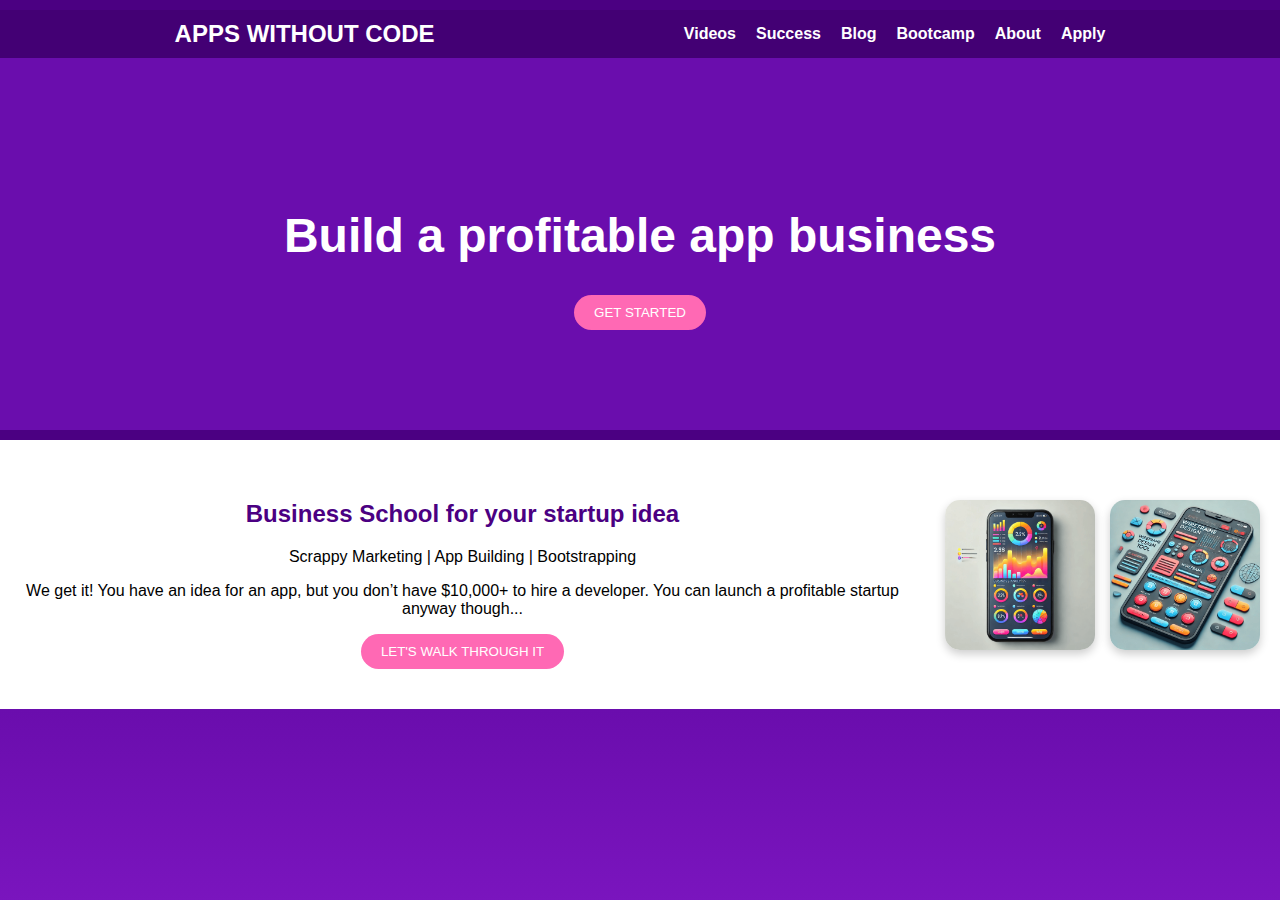
<file: landing page/index.html>
<!DOCTYPE html>
<html lang="en">
<head>
    <meta charset="UTF-8">
    <meta name="viewport" content="width=device-width, initial-scale=1.0">
    <title>App Business Startup</title>
    <link rel="stylesheet" href="styles.css">
    <style>
        body {
            font-family: Arial, sans-serif;
            background: linear-gradient(180deg, #6A0DAD, #A52AEB);
            color: #fff;
            margin: 0;
            padding: 0;
            text-align: center;
        }
        .container {
            padding: 50px 20px;
        }
        header {
            background: #4B0082;
            padding: 10px 0;
        }
        nav {
            display: flex;
            justify-content: space-around;
            align-items: center;
        }
        .logo {
            font-weight: bold;
            font-size: 24px;
        }
        ul {
            list-style: none;
            display: flex;
            gap: 20px;
        }
        ul li a {
            color: #fff;
            text-decoration: none;
            font-weight: bold;
        }
        .hero {
            padding: 100px 20px;
            background: #6A0DAD;
        }
        .get-started {
            background-color: #FF69B4;
            border: none;
            color: #fff;
            padding: 10px 20px;
            border-radius: 25px;
            cursor: pointer;
        }
        .business-section {
            display: flex;
            justify-content: space-around;
            align-items: center;
            padding: 40px 20px;
            background-color: #fff;
            color: #000;
        }
        .content h2 {
            color: #4B0082;
        }
        .walk-through {
            background-color: #FF69B4;
            border: none;
            color: #fff;
            padding: 10px 20px;
            border-radius: 25px;
            cursor: pointer;
        }
        .images img {
            width: 150px;
            border-radius: 15px;
        }
    </style>
</head>
<body>
    <header>
        <nav>
            <div class="logo">APPS WITHOUT CODE</div>
            <ul>
                <li><a href="v.html">Videos</a></li>
                <li><a href="s.html">Success</a></li>
                <li><a href="blog.html">Blog</a></li>
                <li><a href="boot.html">Bootcamp</a></li>
                <li><a href="About.html">About</a></li>
                <li><a href="Apply.html">Apply</a></li>
            </ul>
        </nav>
        <div class="hero">
            <h1>Build a profitable app business</h1>
            <button class="get-started">GET STARTED</button>
        </div>
    </header>

    <section class="business-section">
        <div class="content">
            <h2>Business School for your startup idea</h2>
            <p>Scrappy Marketing | App Building | Bootstrapping</p>
            <p>We get it! You have an idea for an app, but you don’t have $10,000+ to hire a developer. You can launch a profitable startup anyway though...</p>
            <button class="walk-through">LET'S WALK THROUGH IT</button>
        </div>
        <div class="images">
            <img src="p1.png" alt="Phone 1">
            <img src="p2.png" alt="Phone 2">
        </div>
    </section>

    <script src="script.js"></script>
</body>
</html>
</file>
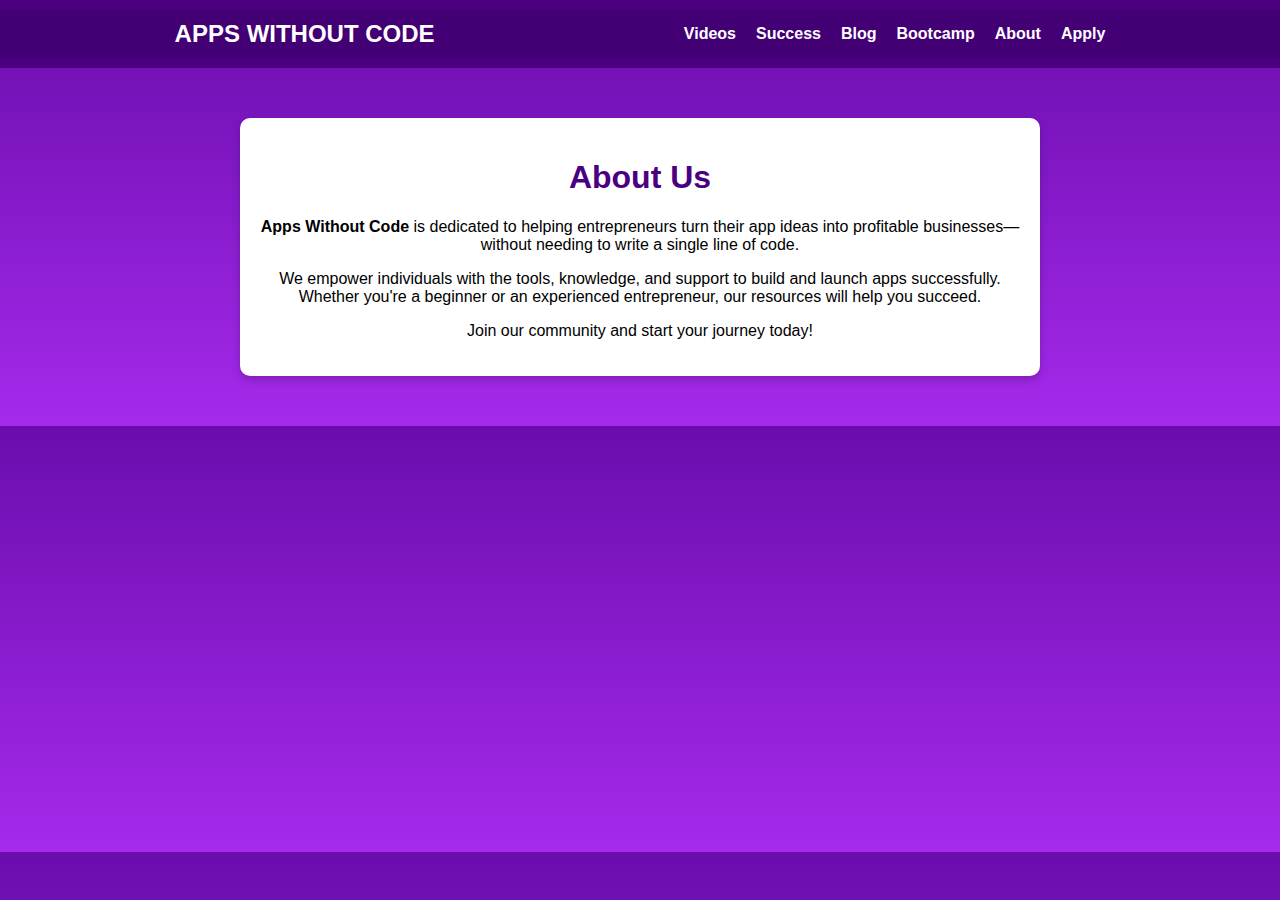
<file: landing page/About.html>
<!DOCTYPE html>
<html lang="en">
<head>
    <meta charset="UTF-8">
    <meta name="viewport" content="width=device-width, initial-scale=1.0">
    <title>About Us - Apps Without Code</title>
    <link rel="stylesheet" href="styles.css">
    <style>
        body {
            font-family: Arial, sans-serif;
            background: linear-gradient(180deg, #6A0DAD, #A52AEB);
            color: #fff;
            margin: 0;
            padding: 0;
            text-align: center;
        }
        header {
            background: #4B0082;
            padding: 10px 0;
        }
        nav {
            display: flex;
            justify-content: space-around;
            align-items: center;
        }
        .logo {
            font-weight: bold;
            font-size: 24px;
        }
        ul {
            list-style: none;
            display: flex;
            gap: 20px;
        }
        ul li a {
            color: #fff;
            text-decoration: none;
            font-weight: bold;
        }
        .about-container {
            padding: 50px 20px;
            max-width: 800px;
            margin: auto;
        }
        .about-content {
            background: #fff;
            color: #000;
            padding: 20px;
            border-radius: 10px;
            box-shadow: 0 4px 8px rgba(0, 0, 0, 0.2);
        }
        .about-content h1 {
            color: #4B0082;
        }
    </style>
</head>
<body>
    <header>
        <nav>
            <div class="logo">APPS WITHOUT CODE</div>
            <ul>
                <li><a href="v.html">Videos</a></li>
                <li><a href="s.html">Success</a></li>
                <li><a href="blog.html">Blog</a></li>
                <li><a href="boot.html">Bootcamp</a></li>
                <li><a href="About.html">About</a></li>
                <li><a href="Apply.html">Apply</a></li>
            </ul>
        </nav>
    </header>

    <main class="about-container">
        <div class="about-content">
            <h1>About Us</h1>
            <p><strong>Apps Without Code</strong> is dedicated to helping entrepreneurs turn their app ideas into profitable businesses—without needing to write a single line of code.</p>
            <p>We empower individuals with the tools, knowledge, and support to build and launch apps successfully. Whether you're a beginner or an experienced entrepreneur, our resources will help you succeed.</p>
            <p>Join our community and start your journey today!</p>
        </div>
    </main>
</body>
</html>
</file>
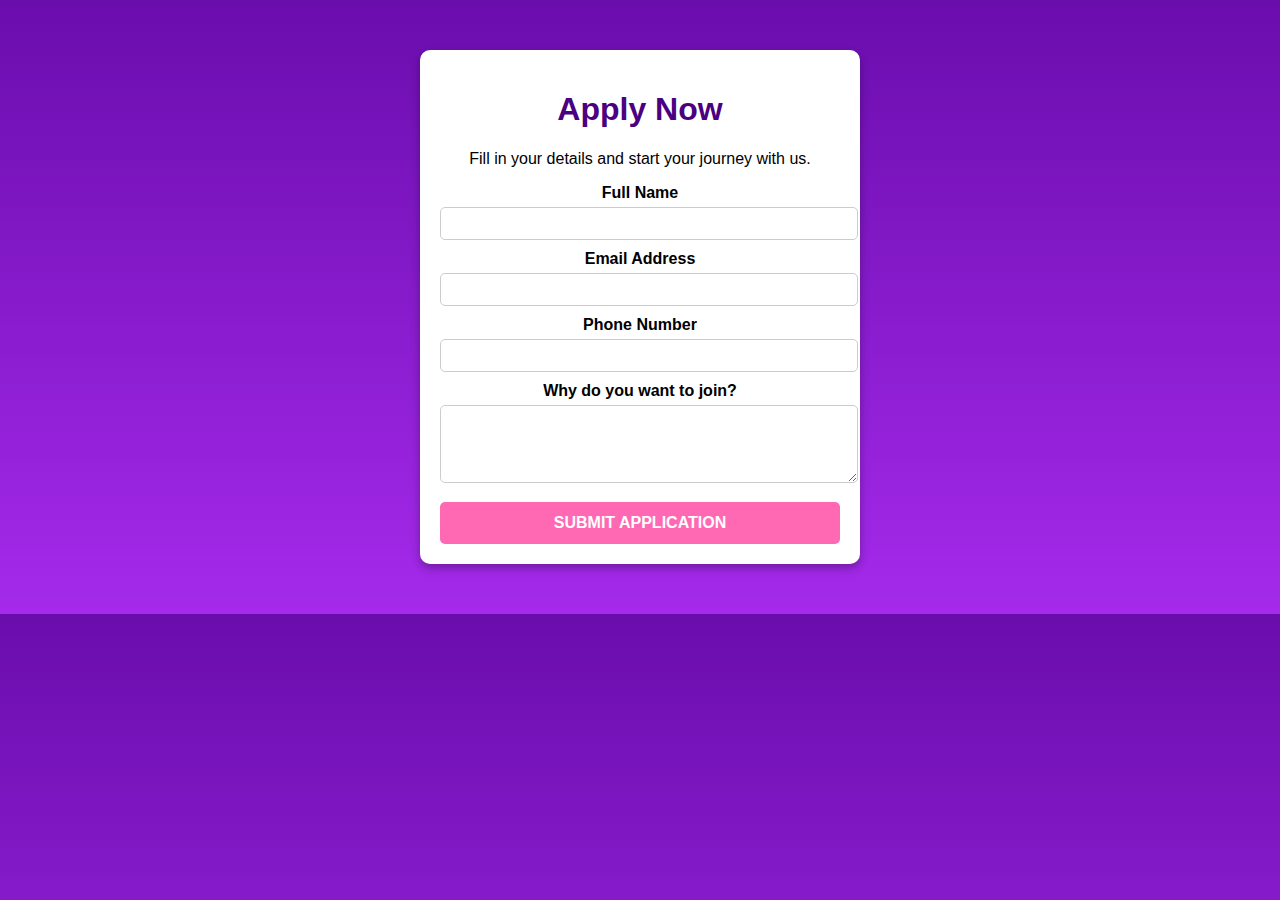
<file: landing page/Apply.html>
<!DOCTYPE html>
<html lang="en">
<head>
    <meta charset="UTF-8">
    <meta name="viewport" content="width=device-width, initial-scale=1.0">
    <title>Apply Now - Apps Without Code</title>
    <style>
        body {
            font-family: Arial, sans-serif;
            background: linear-gradient(180deg, #6A0DAD, #A52AEB);
            color: #fff;
            text-align: center;
            margin: 0;
            padding: 50px;
        }
        .container {
            background: white;
            color: black;
            max-width: 400px;
            margin: auto;
            padding: 20px;
            border-radius: 10px;
            box-shadow: 0 4px 10px rgba(0, 0, 0, 0.3);
        }
        h1 {
            color: #4B0082;
        }
        label {
            font-weight: bold;
            display: block;
            margin-top: 10px;
        }
        input, textarea {
            width: 100%;
            padding: 8px;
            margin-top: 5px;
            border-radius: 5px;
            border: 1px solid #ccc;
        }
        .apply-btn {
            background: #FF69B4;
            color: white;
            border: none;
            padding: 12px;
            width: 100%;
            margin-top: 15px;
            border-radius: 5px;
            font-size: 16px;
            font-weight: bold;
            cursor: pointer;
            transition: background 0.3s ease, transform 0.2s ease;
        }
        .apply-btn:hover {
            background: #ff1493;
            transform: scale(1.05);
        }
        .apply-btn:active {
            transform: scale(0.95);
        }
    </style>
</head>
<body>
    <div class="container">
        <h1>Apply Now</h1>
        <p>Fill in your details and start your journey with us.</p>
        
        <form action="submit_application.php" method="POST">
            <label for="name">Full Name</label>
            <input type="text" id="name" name="name" required>

            <label for="email">Email Address</label>
            <input type="email" id="email" name="email" required>

            <label for="phone">Phone Number</label>
            <input type="tel" id="phone" name="phone" required>

            <label for="message">Why do you want to join?</label>
            <textarea id="message" name="message" rows="4" required></textarea>

            <button type="submit" class="apply-btn">SUBMIT APPLICATION</button>
        </form>
    </div>
</body>
</html>
</file>
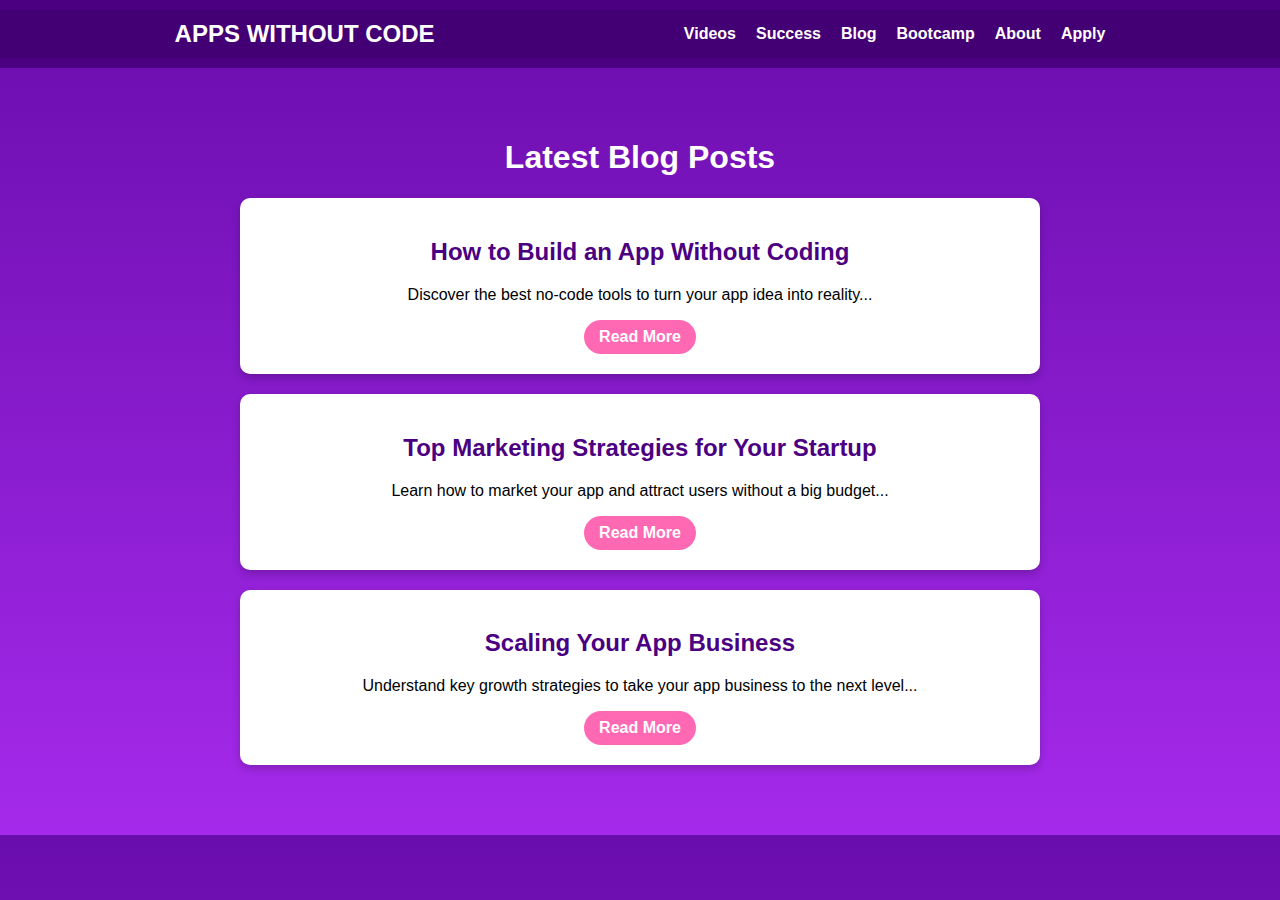
<file: landing page/blog.html>
<!DOCTYPE html>
<html lang="en">
<head>
    <meta charset="UTF-8">
    <meta name="viewport" content="width=device-width, initial-scale=1.0">
    <title>Blog - Apps Without Code</title>
    <link rel="stylesheet" href="styles.css">
    <style>
        body {
            font-family: Arial, sans-serif;
            background: linear-gradient(180deg, #6A0DAD, #A52AEB);
            color: #fff;
            margin: 0;
            padding: 0;
            text-align: center;
        }
        header {
            background: #4B0082;
            padding: 10px 0;
        }
        nav {
            display: flex;
            justify-content: space-around;
            align-items: center;
        }
        .logo {
            font-weight: bold;
            font-size: 24px;
        }
        ul {
            list-style: none;
            display: flex;
            gap: 20px;
        }
        ul li a {
            color: #fff;
            text-decoration: none;
            font-weight: bold;
        }
        .blog-container {
            padding: 50px 20px;
            max-width: 800px;
            margin: auto;
        }
        .blog-post {
            background: #fff;
            color: #000;
            padding: 20px;
            margin-bottom: 20px;
            border-radius: 10px;
            box-shadow: 0 4px 8px rgba(0, 0, 0, 0.2);
        }
        .blog-post h2 {
            color: #4B0082;
        }
        .read-more {
            display: inline-block;
            background-color: #FF69B4;
            color: white;
            padding: 8px 15px;
            border-radius: 20px;
            text-decoration: none;
            font-weight: bold;
        }
    </style>
</head>
<body>
    <header>
        <nav>
            <div class="logo">APPS WITHOUT CODE</div>
            <ul>
                <li><a href="v.html">Videos</a></li>
                <li><a href="s.html">Success</a></li>
                <li><a href="blog.html">Blog</a></li>
                <li><a href="boot.html">Bootcamp</a></li>
                <li><a href="About.html">About</a></li>
                <li><a href="Apply.html">Apply</a></li>
            </ul>
        </nav>
    </header>

    <main class="blog-container">
        <h1>Latest Blog Posts</h1>
        
        <div class="blog-post">
            <h2>How to Build an App Without Coding</h2>
            <p>Discover the best no-code tools to turn your app idea into reality...</p>
            <a href="#" class="read-more">Read More</a>
        </div>
        
        <div class="blog-post">
            <h2>Top Marketing Strategies for Your Startup</h2>
            <p>Learn how to market your app and attract users without a big budget...</p>
            <a href="#" class="read-more">Read More</a>
        </div>
        
        <div class="blog-post">
            <h2>Scaling Your App Business</h2>
            <p>Understand key growth strategies to take your app business to the next level...</p>
            <a href="#" class="read-more">Read More</a>
        </div>
    </main>
</body>
</html>
</file>
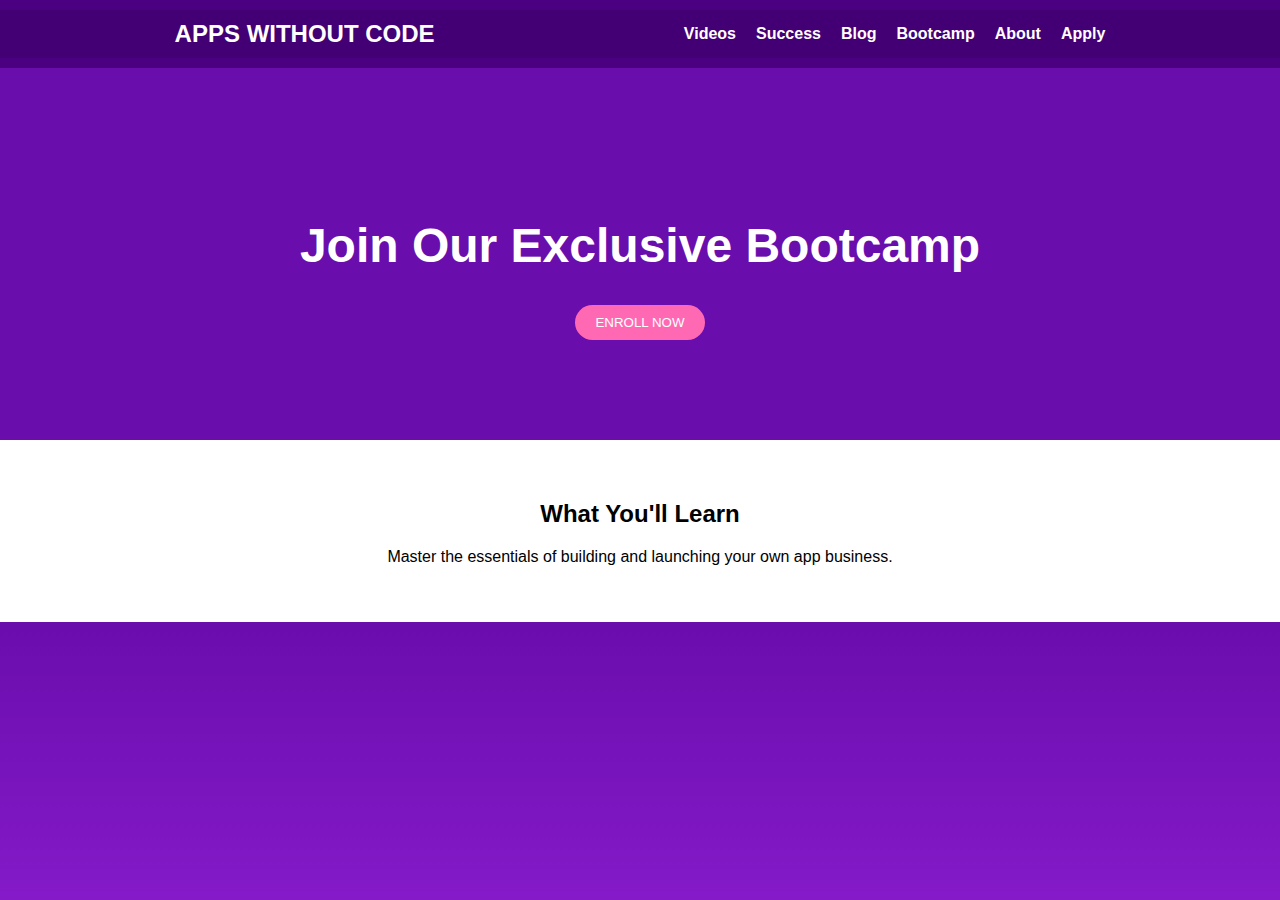
<file: landing page/boot.html>
<!DOCTYPE html>
<html lang="en">
<head>
    <meta charset="UTF-8">
    <meta name="viewport" content="width=device-width, initial-scale=1.0">
    <title>Bootcamp - Apps Without Code</title>
    <link rel="stylesheet" href="styles.css">
    <style>
        body {
            font-family: Arial, sans-serif;
            background: linear-gradient(180deg, #6A0DAD, #A52AEB);
            color: #fff;
            margin: 0;
            padding: 0;
            text-align: center;
        }
        .container {
            padding: 50px 20px;
        }
        header {
            background: #4B0082;
            padding: 10px 0;
        }
        nav {
            display: flex;
            justify-content: space-around;
            align-items: center;
        }
        .logo {
            font-weight: bold;
            font-size: 24px;
        }
        ul {
            list-style: none;
            display: flex;
            gap: 20px;
        }
        ul li a {
            color: #fff;
            text-decoration: none;
            font-weight: bold;
        }
        .hero {
            padding: 100px 20px;
            background: #6A0DAD;
        }
        .bootcamp-info {
            padding: 40px 20px;
            background-color: #fff;
            color: #000;
        }
        .enroll-btn {
            background-color: #FF69B4;
            border: none;
            color: #fff;
            padding: 10px 20px;
            border-radius: 25px;
            cursor: pointer;
        }
    </style>
</head>
<body>
    <header>
        <nav>
            <div class="logo">APPS WITHOUT CODE</div>
            <ul>
                <li><a href="v.html">Videos</a></li>
                <li><a href="s.html">Success</a></li>
                <li><a href="blog.html">Blog</a></li>
                <li><a href="boot.html">Bootcamp</a></li>
                <li><a href="About.html">About</a></li>
                <li><a href="Apply.html">Apply</a></li></li>
            </ul>
        </nav>
    </header>

    <section class="hero">
        <h1>Join Our Exclusive Bootcamp</h1>
        <button class="enroll-btn">ENROLL NOW</button>
    </section>

    <section class="bootcamp-info">
        <h2>What You'll Learn</h2>
        <p>Master the essentials of building and launching your own app business.</p>
    </section>
</body>
</html>
</file>
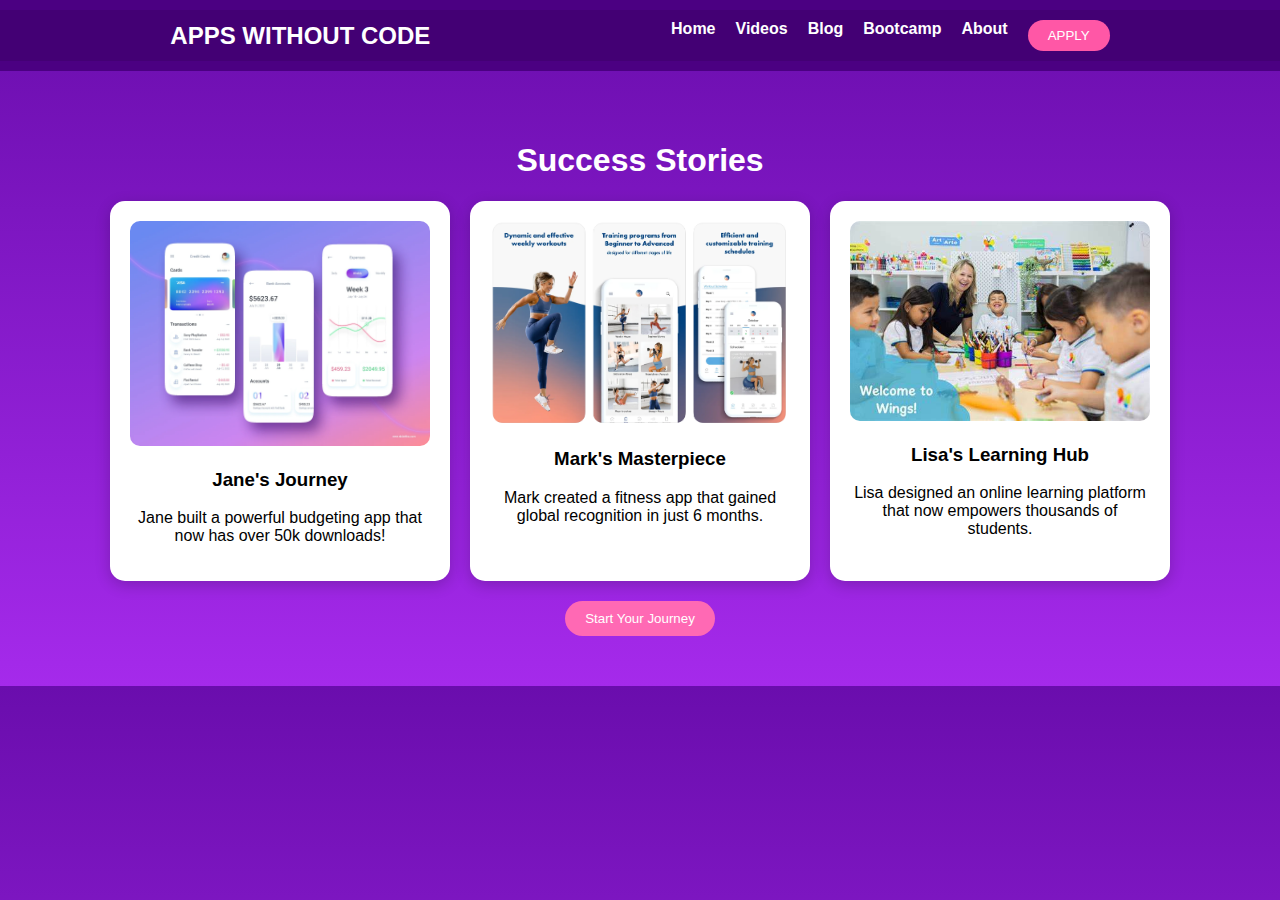
<file: landing page/s.html>
<!DOCTYPE html>
<html lang="en">
<head>
    <meta charset="UTF-8">
    <meta name="viewport" content="width=device-width, initial-scale=1.0">
    <title>Success Stories</title>
    <link rel="stylesheet" href="styles.css">
    <style>
        body {
            font-family: Arial, sans-serif;
            background: linear-gradient(180deg, #6A0DAD, #A52AEB);
            color: #fff;
            margin: 0;
            padding: 0;
            text-align: center;
        }
        .container {
            padding: 50px 20px;
        }
        header {
            background: #4B0082;
            padding: 10px 0;
        }
        nav {
            display: flex;
            justify-content: space-around;
            align-items: center;
        }
        .logo {
            font-weight: bold;
            font-size: 24px;
        }
        ul {
            list-style: none;
            display: flex;
            gap: 20px;
        }
        ul li a {
            color: #fff;
            text-decoration: none;
            font-weight: bold;
        }
        .success-stories {
            display: flex;
            flex-wrap: wrap;
            justify-content: center;
            gap: 20px;
        }
        .story {
            background-color: #fff;
            color: #000;
            border-radius: 15px;
            padding: 20px;
            width: 300px;
            box-shadow: 0 4px 15px rgba(0, 0, 0, 0.2);
        }
        .story img {
            width: 100%;
            border-radius: 10px;
        }
        .btn {
            margin-top: 20px;
            background-color: #FF69B4;
            color: #fff;
            border: none;
            padding: 10px 20px;
            border-radius: 25px;
            cursor: pointer;
            transition: background 0.3s ease;
        }
        .btn:hover {
            background-color: #FF1493;
        }
    </style>
</head>
<body>
    <header>
        <nav>
            <div class="logo">APPS WITHOUT CODE</div>
            <ul>
                <li><a href="index.html">Home</a></li>
                <li><a href="videos.html">Videos</a></li>
                <li><a href="blog.html">Blog</a></li>
                <li><a href="bootcamp.html">Bootcamp</a></li>
                <li><a href="about.html">About</a></li>
                <li><button class="apply-btn">APPLY</button></li>
            </ul>
        </nav>
    </header>

    <div class="container">
        <h1>Success Stories</h1>
        <div class="success-stories">
            <div class="story">
                <img src="s1.webp" alt="Success Story 1">
                <h3>Jane's Journey</h3>
                <p>Jane built a powerful budgeting app that now has over 50k downloads!</p>
            </div>
            <div class="story">
                <img src="s2.png" alt="Success Story 2">
                <h3>Mark's Masterpiece</h3>
                <p>Mark created a fitness app that gained global recognition in just 6 months.</p>
            </div>
            <div class="story">
                <img src="s3.jpeg" alt="Success Story 3">
                <h3>Lisa's Learning Hub</h3>
                <p>Lisa designed an online learning platform that now empowers thousands of students.</p>
            </div>
        </div>
        <button class="btn">Start Your Journey</button>
    </div>
</body>
</html>
</file>
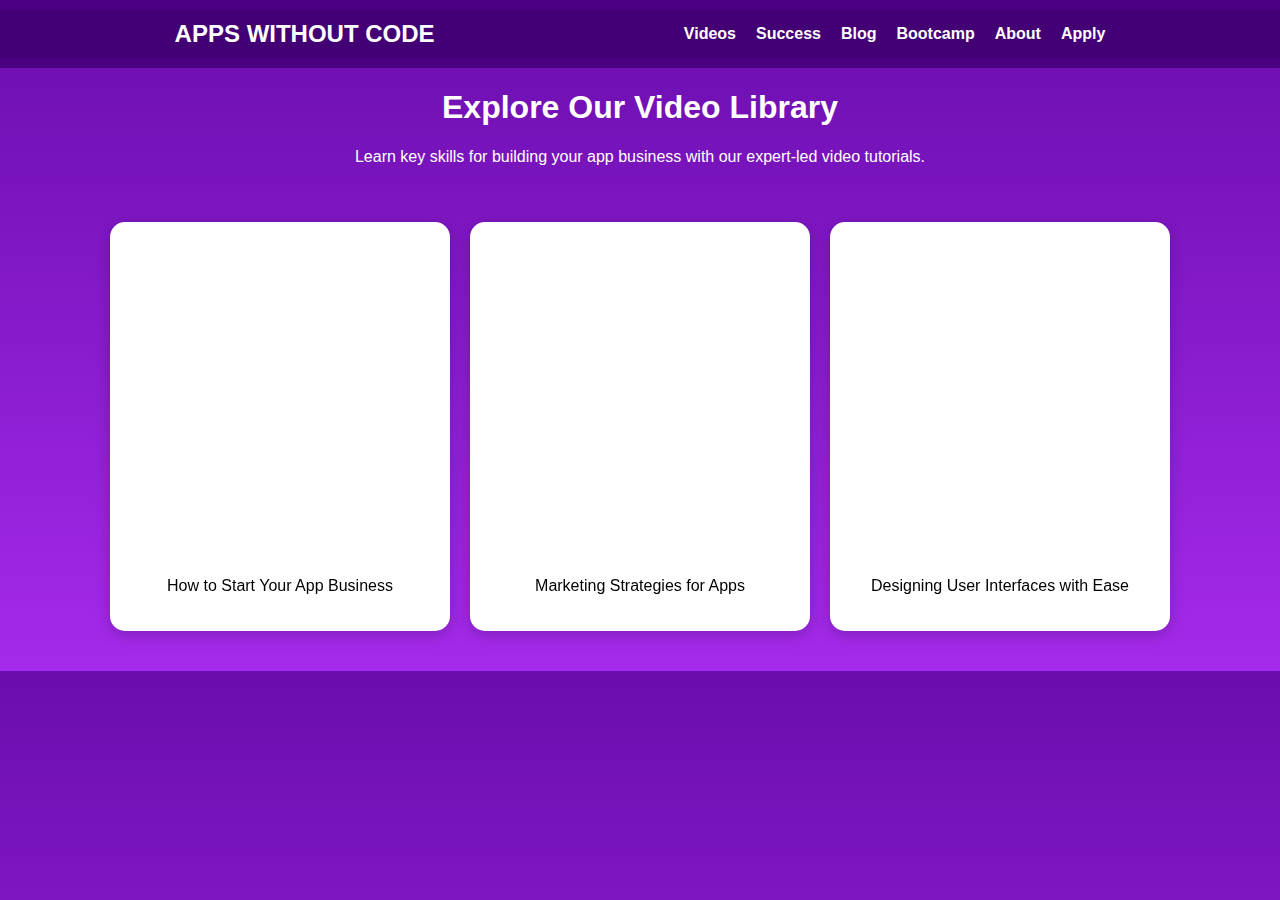
<file: landing page/v.html>
<!DOCTYPE html>
<html lang="en">
<head>
    <meta charset="UTF-8">
    <meta name="viewport" content="width=device-width, initial-scale=1.0">
    <title>Videos - Apps Without Code</title>
    <link rel="stylesheet" href="styles.css">
    <style>
        body {
            font-family: Arial, sans-serif;
            background: linear-gradient(180deg, #6A0DAD, #A52AEB);
            color: #fff;
            margin: 0;
            padding: 0;
            text-align: center;
        }
        header {
            background: #4B0082;
            padding: 10px 0;
        }
        nav {
            display: flex;
            justify-content: space-around;
            align-items: center;
        }
        .logo {
            font-weight: bold;
            font-size: 24px;
        }
        ul {
            list-style: none;
            display: flex;
            gap: 20px;
        }
        ul li a {
            color: #fff;
            text-decoration: none;
            font-weight: bold;
        }
        .video-container {
            display: flex;
            flex-wrap: wrap;
            gap: 20px;
            justify-content: center;
            padding: 40px 20px;
        }
        .video-item {
            background-color: #fff;
            color: #000;
            border-radius: 15px;
            padding: 20px;
            width: 300px;
            box-shadow: 0 4px 15px rgba(0, 0, 0, 0.2);
        }
        .video-item iframe {
            width: 100%;
            border-radius: 10px;
        }
    </style>
</head>
<body>
    <header>
        <nav>
            <div class="logo">APPS WITHOUT CODE</div>
            <ul>
                <li><a href="v.html">Videos</a></li>
                <li><a href="s.html">Success</a></li>
                <li><a href="blog.html">Blog</a></li>
                <li><a href="boot.html">Bootcamp</a></li>
                <li><a href="About.html">About</a></li>
                <li><a href="Apply.html">Apply</a></li>
            </ul>
        </nav>
    </header>

    <main>
        <section>
            <h1>Explore Our Video Library</h1>
            <p>Learn key skills for building your app business with our expert-led video tutorials.</p>
            <div class="video-container">
                <div class="video-item">
                    <iframe width="560" height="315" src="https://www.youtube.com/embed/ZvChhHNTz1g?si=8S0A0pc0W1E0uB_I" title="YouTube video player" frameborder="0" allow="accelerometer; autoplay; clipboard-write; encrypted-media; gyroscope; picture-in-picture; web-share" referrerpolicy="strict-origin-when-cross-origin" allowfullscreen></iframe>
                    <p>How to Start Your App Business</p>
                </div>
                <div class="video-item">
                    <iframe width="560" height="315" src="https://www.youtube.com/embed/ddv6DsQRZQ4?si=e8nEF8rlsc4ZCa8a" title="YouTube video player" frameborder="0" allow="accelerometer; autoplay; clipboard-write; encrypted-media; gyroscope; picture-in-picture; web-share" referrerpolicy="strict-origin-when-cross-origin" allowfullscreen></iframe>
                    <p>Marketing Strategies for Apps</p>
                </div>
                <div class="video-item">
                    <iframe width="560" height="315" src="https://www.youtube.com/embed/OwuEwhX1M_M?si=AiROu12lQWjvB2ZP" title="YouTube video player" frameborder="0" allow="accelerometer; autoplay; clipboard-write; encrypted-media; gyroscope; picture-in-picture; web-share" referrerpolicy="strict-origin-when-cross-origin" allowfullscreen></iframe>
                    <p>Designing User Interfaces with Ease</p>
                </div>
            </div>
        </section>
    </main>
</body>
</html>
</file>
<file: landing page/styles.css>
body {
    font-family: Arial, sans-serif;
    margin: 0;
    padding: 0;
    box-sizing: border-box;
}

header {
    background: linear-gradient(to right, #4c4cff, #a64dff);
    color: #fff;
    text-align: center;
    padding: 60px 20px;
    position: relative;
}

nav {
    display: flex;
    justify-content: space-between;
    align-items: center;
    padding: 10px 50px;
    background: rgba(0, 0, 0, 0.1);
}

nav .logo {
    font-weight: bold;
    font-size: 1.5rem;
}

nav ul {
    list-style: none;
    display: flex;
    gap: 20px;
    padding: 0;
    margin: 0;
}

nav ul li a {
    color: #fff;
    text-decoration: none;
}

.apply-btn {
    background: #ff57a6;
    color: #fff;
    border: none;
    padding: 8px 20px;
    border-radius: 20px;
    cursor: pointer;
}

.hero h1 {
    font-size: 3rem;
    margin-top: 50px;
}

.get-started {
    background: #ff57a6;
    color: #fff;
    border: none;
    padding: 10px 30px;
    border-radius: 20px;
    cursor: pointer;
}

.business-section {
    display: flex;
    padding: 50px;
    background-color: #f7f7f7;
    gap: 40px;
    align-items: center;
}

.content {
    flex: 1;
}

.images {
    display: flex;
    gap: 15px;
}

.images img {
    width: 150px;
    border-radius: 20px;
    box-shadow: 0 4px 10px rgba(0, 0, 0, 0.2);
}

.walk-through {
    background: #8c52ff;
    color: #fff;
    border: none;
    padding: 10px 30px;
    border-radius: 20px;
    cursor: pointer;
}
</file>
